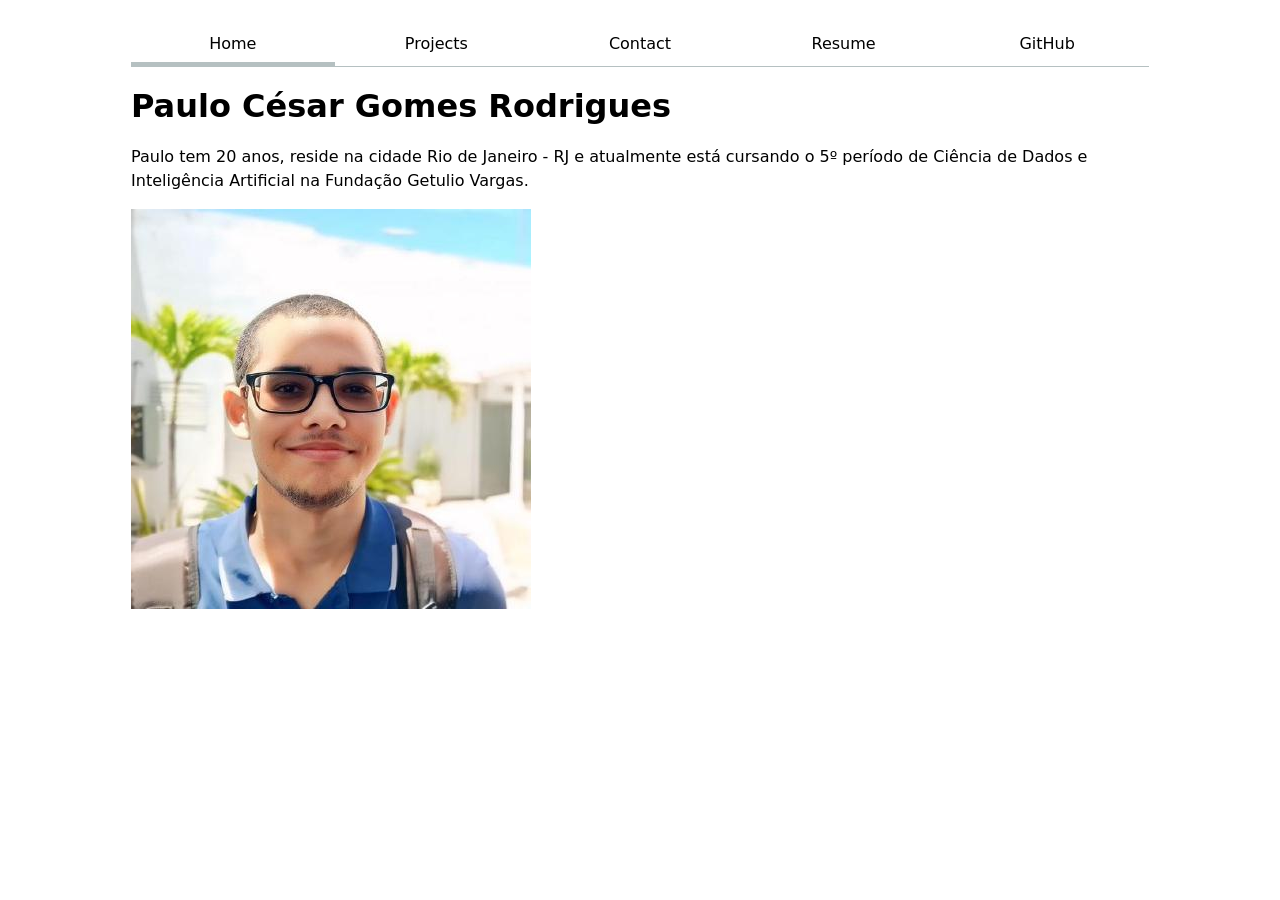
<file: index.html>
<!DOCTYPE html>
<html lang="en", class="home">
<head>
    <meta charset="UTF-8">
    <meta name="viewport" content="width=device-width, initial-scale=1.0">
    <title>Paulo Rodrigues: Personal site and portfolio</title>
    <link rel="stylesheet" href="styles.css">
    <script type="module" src="global.js"></script>
</head>
<body>
    <h1>Paulo César Gomes Rodrigues</h1>
    <!-- <nav>
            <a href="index.html">Home</a>
            <a href="projects/index.html">Projects</a>
            <a href="contact/index.html">Contact</a>
            <a href="resume/index.html">Resume</a>
            <a href="https://github.com/paulocgr9" target="_blank">GitHub</a>
    </nav> -->
    <p>Paulo tem 20 anos, reside na cidade Rio de Janeiro - RJ e atualmente está cursando o 5º período de 
        Ciência de Dados e Inteligência Artificial na Fundação Getulio Vargas.
    </p>
    <img src=images/paulo.jpg alt="Fotografia de Paulo Rodrigues">
</body>
</html>
</file>
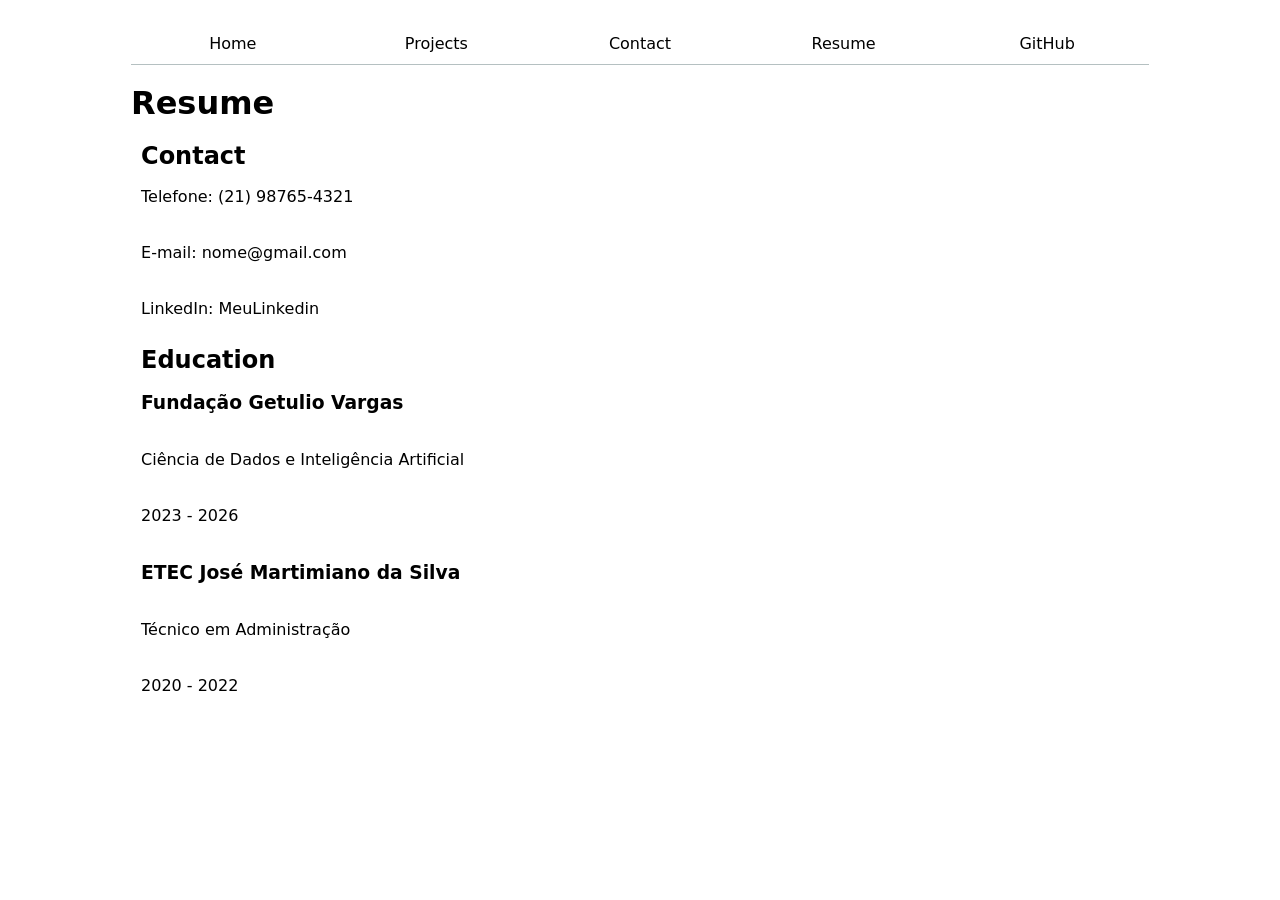
<file: resume/index.html>
<!DOCTYPE html>
<html lang="en">
<head>
    <meta charset="UTF-8">
    <meta name="viewport" content="width=device-width, initial-scale=1.0">
    <title>Document</title>
    <link rel="stylesheet" href="../styles.css">
    <script type="module" src="../global.js"></script>
</head>
<body>
    <h1>Resume</h1>
    <!-- <nav>
        <a href="../index.html">Home</a>
        <a href="../projects/index.html">Projects</a>
        <a href="../contact/index.html">Contact</a>
        <a href="../resume/index.html">Resume</a>
        <a href="https://github.com/paulocgr9" target="_blank">GitHub</a>
    </nav> -->
        <article>
            <header><h2>Contact</h2></header>
            <p>Telefone: (21) 98765-4321</p>
            <p>E-mail: nome@gmail.com</p>
            <p>LinkedIn: MeuLinkedin</p>
        </article>
        <article>
            <header><h2>Education</h2></header>
            <h3>Fundação Getulio Vargas</h3>
            <p>Ciência de Dados e Inteligência Artificial</p>
            <p>2023 - 2026</p>

            <h3>ETEC José Martimiano da Silva</h3>
            <p>Técnico em Administração</p>
            <p>2020 - 2022</p>
        </article>
</body>
</html>
</file>
<file: styles.css>
body {
    /* Set line height to 1.5 times the font size
       and use the OS’s UI font as the website font
     */
    font: 100%/1.5 system-ui;
    max-width: 100ch;
    margin-inline: auto;
    padding: 1em;
   }
   
:root {
    --color-accent: oklch(65% 50% 0);
}

nav {
    display: flex;
    border-bottom-width: 1px;
    border-bottom-style: solid;
    border-bottom-color: oklch(80% 3% 200)
}

nav a {
    flex: 1;
    text-decoration: none;
    color: inherit;
    text-align: center;
    padding: 0.5em;
}

nav a.current {
    flex: 1;
    text-decoration: none;
    color: inherit;
    text-align: center;
    padding-bottom: 0.4em;
    border-bottom-width: 4px;
    border-bottom-style: solid;
    border-bottom-color: oklch(80% 3% 200)
}

nav a:hover {
    border-bottom-width: 0.4em;
    border-bottom-style: solid;
    border-bottom-color:var(--color-accent);
    padding-bottom:0.1em;
    background-color: oklch(from var(--color-accent) 95% 5% h);
}

/* input, textarea, button {
    font: inherit;
    width: 100%;
    box-sizing: border-box;
}

label, input, textarea, button {
    display: block;
}

label {
    margin-top: 1rem;
} */


form {
    display: grid;   
    grid-template-columns: auto 1fr;
    gap: 1em;
}
form label{
    display: grid;
    grid-template-columns: subgrid;
}
#button, label{
    grid-column: 1/-1;
}

img {
    max-width: 100%;
}

.projects {
    display:grid;
    grid-template-columns : repeat(auto-fill, minmax(15em, 1fr));
    min-width: 15em;
    max-width: 1fr;
}

.resume {
    display: grid;
    grid-template-columns: repeat(auto-fill, minmax(15em, 1fr));
    min-width: 15em;
    max-width: 1fr;
}

article { 
    margin: 10px;
    display: grid;
    grid-template-rows: subgrid;
    grid-row: span 3;
}

article h2{
    margin: 0;
}

h1 {
    size:400%;
    line-height: 1.1;
    text-wrap: balance;
}
h2 {
    size:200%;
    line-height: 1.1;
    text-wrap: balance;
}
h3{
    size:150%;
    line-height: 1.1;
    text-wrap: balance;
}
h4{
    size: 100%;
    line-height: 1.1;
    text-wrap: balance;
}
h5{
    size: 75%;
    line-height: 1.1;
    text-wrap: balance;
}
h6{
    size: 50%;
    line-height: 1.1;
    text-wrap: balance;
}
</file>
